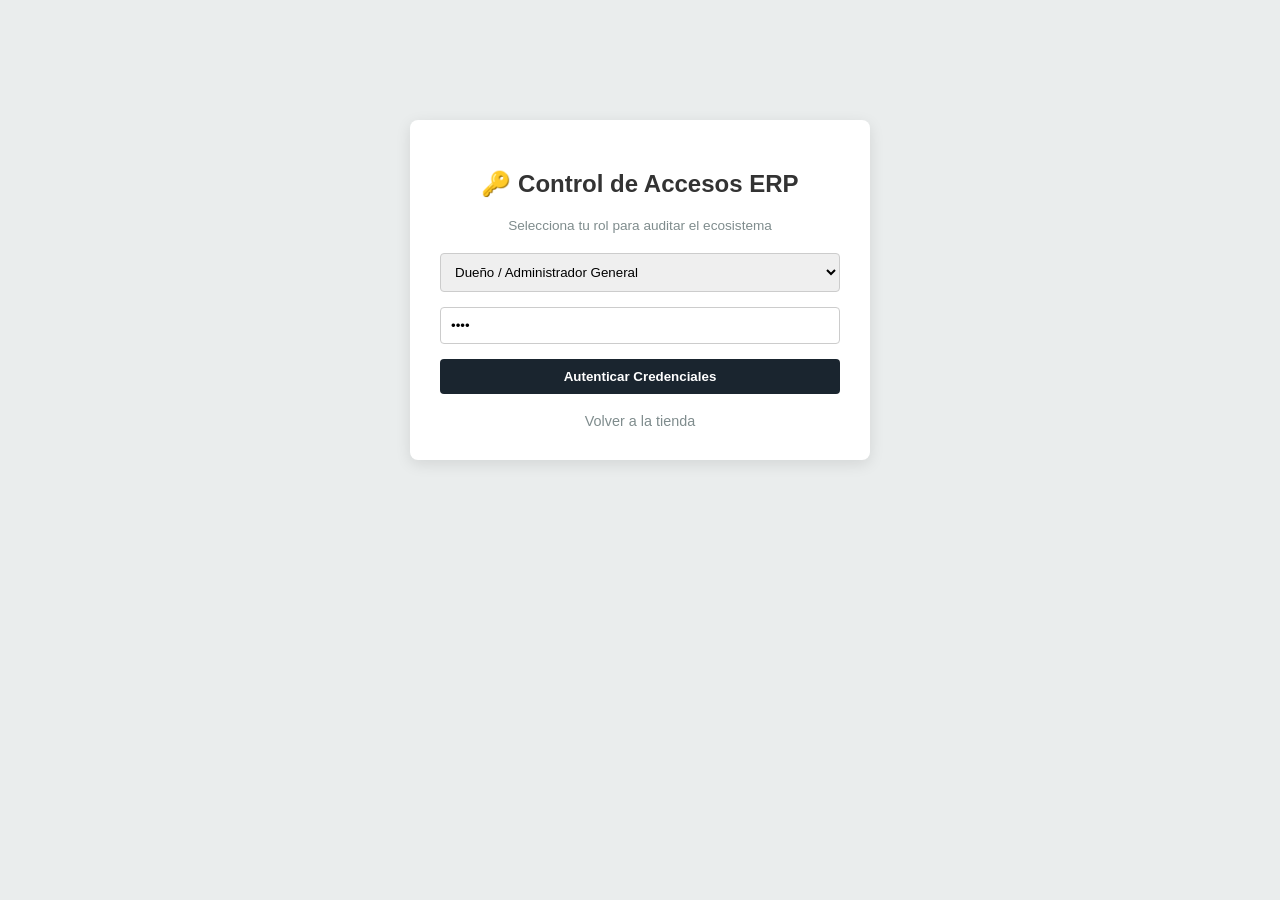
<file: admin.html>
<!DOCTYPE html>
<html lang="es">
<head>
    <meta charset="UTF-8">
    <meta name="viewport" content="width=device-width, initial-scale=1.0">
    <title>Panel ERP Avanzado | CarbonEco</title>
    <style>
        :root { 
            --primary: #2ecc71; 
            --dark: #1a252f; 
            --danger: #e74c3c; 
            --warn: #f39c12; 
            --info: #3498db;
            --bg-light: #eaeded;
        }
        body { font-family: sans-serif; background: var(--bg-light); margin: 0; padding: 20px; color: #333; }
        
        .header-admin { background: var(--dark); color: white; padding: 20px; border-radius: 8px; display: flex; justify-content: space-between; align-items: center; margin-bottom: 20px; }
        .btn-back { background: #34495e; color: white; padding: 8px 15px; border-radius: 4px; text-decoration: none; font-weight: bold; font-size: 0.9rem; }
        
        .login-box { background: white; max-width: 400px; margin: 100px auto; padding: 30px; border-radius: 8px; box-shadow: 0 4px 15px rgba(0,0,0,0.1); text-align: center; }
        .login-box select, .login-box input { width: 100%; padding: 10px; margin-bottom: 15px; border-radius: 4px; border: 1px solid #ccc; box-sizing: border-box; }
        
        /* Sistema de Navegación por Pestañas */
        .admin-tabs { display: flex; gap: 5px; margin-bottom: 20px; background: #d5dbdb; padding: 5px; border-radius: 6px; }
        .tab-btn { flex: 1; padding: 12px; background: none; border: none; font-weight: bold; font-size: 0.95rem; color: #566573; cursor: pointer; border-radius: 4px; transition: all 0.2s; }
        .tab-btn:hover { background: rgba(255,255,255,0.5); color: var(--dark); }
        .tab-btn.active { background: white; color: var(--dark); box-shadow: 0 2px 5px rgba(0,0,0,0.1); }
        
        .tab-content { display: none; }
        .tab-content.active { display: block; }

        .stats-grid { display: grid; grid-template-columns: repeat(auto-fit, minmax(180px, 1fr)); gap: 20px; margin-bottom: 25px; }
        .stat-card { background: white; padding: 20px; border-radius: 8px; text-align: center; box-shadow: 0 2px 5px rgba(0,0,0,0.05); }
        .stat-card h3 { margin: 0; color: #7f8c8d; font-size: 0.85rem; text-transform: uppercase; }
        .stat-card p { margin: 10px 0 0 0; font-size: 1.8rem; font-weight: bold; }
        
        .panel-box { background: white; padding: 25px; border-radius: 8px; box-shadow: 0 2px 5px rgba(0,0,0,0.05); margin-bottom: 25px; }
        table { width: 100%; border-collapse: collapse; margin-top: 15px; }
        th, td { padding: 12px; text-align: left; border-bottom: 1px solid #e5e7e9; font-size: 0.9rem; }
        th { background: #f2f4f4; }
        
        .badge { padding: 4px 8px; border-radius: 4px; font-weight: bold; font-size: 0.75rem; color: white; }
        .badge-pendiente { background: var(--warn); }
        .badge-despachado { background: var(--primary); }
        
        .btn-action { padding: 6px 12px; border: none; border-radius: 4px; cursor: pointer; font-size: 0.8rem; font-weight: bold; color: white; margin-right: 5px; transition: opacity 0.2s; }
        .btn-action:hover { opacity: 0.9; }
        .btn-del { background: var(--danger); }
        .btn-status { background: var(--info); }
        .btn-status-active { background: var(--primary); }
        .btn-status-susp { background: var(--warn); }
        .btn-clear { background: #7f8c8d; color: white; border: none; padding: 8px 15px; border-radius: 4px; cursor: pointer; font-weight: bold; }

        /* Consola de Servidor / Logs */
        .server-logs { background: #111; color: #2ecc71; font-family: monospace; padding: 15px; border-radius: 6px; height: 250px; overflow-y: auto; box-shadow: inset 0 0 10px rgba(0,0,0,0.5); }
        .log-line { margin-bottom: 6px; font-size: 0.85rem; }
        .log-time { color: #888; margin-right: 8px; }
        .log-info { color: #3498db; }
        .log-warn { color: #f1c40f; }
        .log-danger { color: #e74c3c; }
    </style>
</head>
<body>

    <div id="authPanel">
        <div class="login-box">
            <h2>🔑 Control de Accesos ERP</h2>
            <p style="color:#7f8c8d; font-size:0.85rem; margin-bottom:20px;">Selecciona tu rol para auditar el ecosistema</p>
            <select id="adminRol">
                <option value="dueno">Dueño / Administrador General</option>
                <option value="contribuidor">Contribuidor / Operario</option>
            </select>
            <input type="password" id="adminPass" value="2026" placeholder="Código de Seguridad (Clave: 2026)">
            <button onclick="ingresarAlERP()" style="width:100%; padding:10px; background:var(--dark); color:white; border:none; border-radius:4px; font-weight:bold; cursor:pointer;">Autenticar Credenciales</button>
            <br><br>
            <a href="index.html" style="color:#7f8c8d; font-size:0.9rem; text-decoration:none;">Volver a la tienda</a>
        </div>
    </div>

    <div id="mainErpContent" style="display: none;">
        <div class="header-admin">
            <div>
                <h1 style="margin:0; font-size:1.6rem;">⚙️ Módulo de Gestión ERP Logístico</h1>
                <p style="margin:5px 0 0 0; opacity:0.8; font-size:0.85rem;">Sesión: <span id="lblRolActive" style="color:var(--primary); font-weight:bold;"></span></p>
            </div>
            <div>
                <button onclick="cerrarSesionAdmin()" class="btn-back" style="background:#7f8c8d; margin-right:10px;">Cerrar Panel</button>
                <a href="index.html" class="btn-back">⬅️ Tienda</a>
            </div>
        </div>

        <nav class="admin-tabs">
            <button class="tab-btn active" onclick="switchTab('tab-dashboard', this)">📊 Dashboard</button>
            <button class="tab-btn" onclick="switchTab('tab-pedidos', this)">📦 Órdenes de Pedido</button>
            <button class="tab-btn" onclick="switchTab('tab-usuarios', this)">👥 Usuarios Afiliados</button>
            <button class="tab-btn" onclick="switchTab('tab-satisfaccion', this)">⭐ Satisfacción (NPS)</button>
            <button class="tab-btn" onclick="switchTab('tab-servidor', this)">🖥️ Logs del Servidor</button>
        </nav>

        <div id="tab-dashboard" class="tab-content active">
            <div class="stats-grid">
                <div class="stat-card"><h3>Caja Recaudada</h3><p id="txtCaja" style="color:var(--primary)">S/ 0.00</p></div>
                <div class="stat-card"><h3>Total Pedidos</h3><p id="txtPedidosCount">0</p></div>
                <div class="stat-card"><h3>Usuarios Registrados</h3><p id="txtClientesCount">0</p></div>
                <div class="stat-card"><h3>Satisfacción Promedio</h3><p id="txtSatisfaccionCount" style="color:var(--info)">0.0 / 5 ★</p></div>
            </div>
            <div class="panel-box">
                <h3>Resumen Ejecutivo</h3>
                <p>Bienvenido al sistema de métricas. Navega por las pestañas superiores para auditar, gestionar despachos y controlar los accesos del sistema web en tiempo real.</p>
            </div>
        </div>

        <div id="tab-pedidos" class="tab-content">
            <div class="panel-box">
                <div style="display: flex; justify-content: space-between; align-items: center;">
                    <h2 style="margin:0; font-size:1.2rem;">📦 Historial y Control de Órdenes de Pedido</h2>
                    <button id="btnVaciarHistorial" onclick="limpiarTodoElHistorial()" class="btn-clear" style="display:none;">Vaciar Historial Completo</button>
                </div>
                <table>
                    <thead>
                        <tr>
                            <th>Cliente</th>
                            <th>Correo</th>
                            <th>Contacto</th>
                            <th>Producto</th>
                            <th>Monto</th>
                            <th>Estado Logístico</th>
                            <th>Acciones de Gestión</th>
                        </tr>
                    </thead>
                    <tbody id="tablaPedidosBody"></tbody>
                </table>
            </div>
        </div>

        <div id="tab-usuarios" class="tab-content">
            <div class="panel-box">
                <h2 style="margin:0 0 15px 0; font-size:1.2rem;">👥 Base de Datos y Auditoría de Afiliados / Clientes</h2>
                <table>
                    <thead>
                        <tr>
                            <th>Nombre de Usuario</th>
                            <th>Correo Electrónico</th>
                            <th>Teléfono Celular</th>
                            <th>Estado de Cuenta</th>
                            <th>Acciones Operativas</th>
                        </tr>
                    </thead>
                    <tbody id="tablaUsuariosBody"></tbody>
                </table>
            </div>
        </div>

        <!-- NUEVA PESTAÑA DE SATISFACCIÓN SOLICITADA -->
        <div id="tab-satisfaccion" class="tab-content">
            <div class="panel-box">
                <h2 style="margin:0 0 5px 0; font-size:1.2rem;">⭐ Control de Fidelidad y Satisfacción del Cliente</h2>
                <p style="color: #7f8c8d; font-size: 0.85rem; margin-bottom: 15px;">Mide la experiencia post-venta (NPS) de tus usuarios registrados.</p>
                <table>
                    <thead>
                        <tr>
                            <th>Cliente</th>
                            <th>Teléfono Celular</th>
                            <th>Correo Electrónico</th>
                            <th>Nivel de Satisfacción</th>
                            <th>Calificar</th>
                        </tr>
                    </thead>
                    <tbody id="tablaSatisfaccionBody"></tbody>
                </table>
            </div>
        </div>

        <div id="tab-servidor" class="tab-content">
            <div class="panel-box">
                <div style="display: flex; justify-content: space-between; align-items: center; margin-bottom: 15px;">
                    <h2 style="margin:0; font-size:1.2rem;">🖥️ Respuestas del Servidor Backend (Logs Activos)</h2>
                    <button onclick="clearLogs()" class="btn-clear" style="background:#34495e;">Limpiar Consola</button>
                </div>
                <div class="server-logs" id="serverLogsContainer"></div>
            </div>
        </div>

    </div>

    <script>
        let currentRol = "";

        function logServer(message, type = 'info') {
            const container = document.getElementById('serverLogsContainer');
            if(!container) return;
            const time = new Date().toLocaleTimeString();
            let typeClass = 'log-info';
            if(type === 'warn') typeClass = 'log-warn';
            if(type === 'danger') typeClass = 'log-danger';

            container.innerHTML += `
                <div class="log-line">
                    <span class="log-time">[${time}]</span>
                    <span class="${typeClass}">[${type.toUpperCase()}]</span> ${message}
                </div>
            `;
            container.scrollTop = container.scrollHeight;
        }

        function clearLogs() {
            document.getElementById('serverLogsContainer').innerHTML = '';
            logServer("Consola reiniciada por el operador.");
        }

        function switchTab(tabId, button) {
            document.querySelectorAll('.tab-content').forEach(el => el.classList.remove('active'));
            document.querySelectorAll('.tab-btn').forEach(el => el.classList.remove('active'));
            
            document.getElementById(tabId).classList.add('active');
            button.classList.add('active');
            
            logServer(`Navegó a la pestaña: ${button.innerText.trim()}`);
        }

        function ingresarAlERP() {
            let pass = document.getElementById('adminPass').value;
            let rol = document.getElementById('adminRol').value;

            if (pass === "2026") {
                currentRol = rol;
                document.getElementById('authPanel').style.display = 'none';
                document.getElementById('mainErpContent').style.display = 'block';
                document.getElementById('lblRolActive').innerText = rol === 'dueno' ? 'Dueño / Admin General' : 'Contribuidor / Operario';
                
                if(currentRol === 'dueno') {
                    document.getElementById('btnVaciarHistorial').style.display = 'block';
                } else {
                    document.getElementById('btnVaciarHistorial').style.display = 'none';
                }
                
                clearLogs();
                logServer(`Sesión iniciada con éxito. Rol: ${rol.toUpperCase()}`);
                logServer("Conexión establecida con LocalStorage DB.");
                cargarDatosERP();
            } else {
                alert("❌ Código de seguridad incorrecto.");
            }
        }

        function cerrarSesionAdmin() {
            logServer(`Sesión cerrada para el Rol: ${currentRol.toUpperCase()}`);
            document.getElementById('adminPass').value = "2026";
            document.getElementById('authPanel').style.display = 'block';
            document.getElementById('mainErpContent').style.display = 'none';
        }

        function cargarDatosERP() {
            let pedidos = JSON.parse(localStorage.getItem('pedidosCarbonEco')) || [];
            let caja = parseFloat(localStorage.getItem('dineroCarbonEco')) || 0;
            let afiliados = JSON.parse(localStorage.getItem('afiliadosCarbonEco')) || [];

            document.getElementById('txtCaja').innerText = `S/ ${caja.toFixed(2)}`;
            document.getElementById('txtPedidosCount').innerText = pedidos.length;
            document.getElementById('txtClientesCount').innerText = afiliados.length;

            // Calcular Satisfacción Promedio
            let sumaSat = 0;
            let totalConSat = 0;
            afiliados.forEach(u => {
                if(u.satisfaccion) {
                    sumaSat += parseInt(u.satisfaccion);
                    totalConSat++;
                }
            });
            let promedio = totalConSat > 0 ? (sumaSat / totalConSat).toFixed(1) : "5.0";
            document.getElementById('txtSatisfaccionCount').innerText = `${promedio} / 5 ★`;

            // Renderizar Pedidos
            let htmlPedidos = "";
            if (pedidos.length === 0) {
                htmlPedidos = `<tr><td colspan="7" style="text-align:center; color:#95a5a6;">No hay órdenes registradas.</td></tr>`;
            } else {
                pedidos.forEach((item, index) => {
                    let claseBadge = item.estado === 'Despachado' ? 'badge-despachado' : 'badge-pendiente';
                    htmlPedidos += `
                        <tr>
                            <td><b>${item.nombre}</b></td>
                            <td>${item.correo}</td>
                            <td>📞 ${item.celular || 'Sin número'}</td>
                            <td>${item.producto}</td>
                            <td style="font-weight:bold;">S/ ${parseFloat(item.precio).toFixed(2)}</td>
                            <td><span class="badge ${claseBadge}">${item.estado || 'Pendiente'}</span></td>
                            <td>
                                <button class="btn-action btn-status" onclick="cambiarEstadoPedido(${index})">🔄 Estado</button>
                                <button class="btn-action btn-del" onclick="eliminarPedidoIndividual(${index})">❌ Borrar</button>
                            </td>
                        </tr>
                    `;
                });
            }
            document.getElementById('tablaPedidosBody').innerHTML = htmlPedidos;

            // Renderizar Usuarios Afiliados
            let htmlUsuarios = "";
            let htmlSatisfaccion = "";

            if (afiliados.length === 0) {
                let emptyRow = `<tr><td colspan="5" style="text-align:center; color:#95a5a6;">No hay usuarios guardados.</td></tr>`;
                htmlUsuarios = emptyRow;
                htmlSatisfaccion = emptyRow;
            } else {
                afiliados.forEach((user, idx) => {
                    let textStatus = user.suspendido ? '🚫 Suspendido' : '🟢 Activo';
                    let btnText = user.suspendido ? 'Activar' : 'Suspender';
                    let btnClass = user.suspendido ? 'btn-status-active' : 'btn-status-susp';

                    // Tabla 1: Usuarios normal
                    htmlUsuarios += `
                        <tr>
                            <td>${user.usuario}</td>
                            <td>${user.correo}</td>
                            <td>${user.celular || 'No provisto'}</td>
                            <td style="font-weight:bold;">${textStatus}</td>
                            <td>
                                <button class="btn-action ${btnClass}" onclick="toggleStatusUsuario(${idx})">${btnText}</button>
                                <button class="btn-action btn-del" onclick="eliminarUsuario(${idx})">❌ Eliminar</button>
                            </td>
                        </tr>
                    `;

                    // Tabla 2: Nueva Tabla de Satisfacción Solicitada
                    let estrellas = "⭐".repeat(user.satisfaccion || 5);
                    htmlSatisfaccion += `
                        <tr>
                            <td><b>${user.usuario}</b></td>
                            <td>📞 ${user.celular || 'No provisto'}</td>
                            <td>${user.correo}</td>
                            <td style="color: #f1c40f; font-size: 1.1rem;">${estrellas} <span style="color:#7f8c8d; font-size:0.8rem;">(${user.satisfaccion || 5}/5)</span></td>
                            <td>
                                <button class="btn-action btn-status" style="background:#9b59b6;" onclick="evaluarSatisfaccionUsuario(${idx})">✏️ Evaluar</button>
                            </td>
                        </tr>
                    `;
                });
            }
            document.getElementById('tablaUsuariosBody').innerHTML = htmlUsuarios;
            document.getElementById('tablaSatisfaccionBody').innerHTML = htmlSatisfaccion;
        }

        function evaluarSatisfaccionUsuario(index) {
            let afiliados = JSON.parse(localStorage.getItem('afiliadosCarbonEco')) || [];
            let nota = prompt(`Ingresa el nivel de satisfacción para ${afiliados[index].usuario} (Número del 1 al 5):`, afiliados[index].satisfaccion || "5");
            
            if (nota !== null) {
                let num = parseInt(nota);
                if (num >= 1 && num <= 5) {
                    afiliados[index].satisfaccion = num;
                    localStorage.setItem('afiliadosCarbonEco', JSON.stringify(afiliados));
                    logServer(`Calificación de satisfacción actualizada para ${afiliados[index].usuario}: ${num} estrellas`, 'info');
                    cargarDatosERP();
                } else {
                    alert("❌ Por favor ingresa un número válido entre 1 y 5.");
                }
            }
        }

        function cambiarEstadoPedido(index) {
            let pedidos = JSON.parse(localStorage.getItem('pedidosCarbonEco')) || [];
            let anterior = pedidos[index].estado;
            pedidos[index].estado = pedidos[index].estado === "Despachado" ? "Pendiente" : "Despachado";
            localStorage.setItem('pedidosCarbonEco', JSON.stringify(pedidos));
            
            logServer(`Orden #${index} de ${pedidos[index].nombre} modificada: ${anterior} ➡️ ${pedidos[index].estado}`, 'warn');
            cargarDatosERP();
        }

        function eliminarPedidoIndividual(index) {
            let pedidos = JSON.parse(localStorage.getItem('pedidosCarbonEco')) || [];
            if (confirm(`¿Seguro que deseas eliminar el pedido de ${pedidos[index].nombre}?`)) {
                let caja = parseFloat(localStorage.getItem('dineroCarbonEco')) || 0;
                caja -= pedidos[index].precio;
                if(caja < 0) caja = 0;

                logServer(`Pedido de ${pedidos[index].nombre} por S/ ${pedidos[index].precio} eliminado del sistema.`, 'danger');
                
                pedidos.splice(index, 1);
                localStorage.setItem('pedidosCarbonEco', JSON.stringify(pedidos));
                localStorage.setItem('dineroCarbonEco', caja.toString());
                cargarDatosERP();
            }
        }

        function toggleStatusUsuario(index) {
            let afiliados = JSON.parse(localStorage.getItem('afiliadosCarbonEco')) || [];
            afiliados[index].suspendido = !afiliados[index].suspendido;
            localStorage.setItem('afiliadosCarbonEco', JSON.stringify(afiliados));
            
            logServer(`Usuario ${afiliados[index].correo} cambiado a: ${afiliados[index].suspendido ? 'SUSPENDIDO' : 'ACTIVO'}`, 'warn');
            cargarDatosERP();
        }

        function eliminarUsuario(index) {
            let afiliados = JSON.parse(localStorage.getItem('afiliadosCarbonEco')) || [];
            let usuarioABorrar = afiliados[index].correo;

            if (confirm(`⚠️ ¿Estás completamente seguro de eliminar al usuario [ ${usuarioABorrar} ] del sistema? Esta acción no se puede deshacer.`)) {
                logServer(`Usuario remoto con credencial ${usuarioABorrar} purgado exitosamente del LocalStorage.`, 'danger');
                afiliados.splice(index, 1);
                localStorage.setItem('afiliadosCarbonEco', JSON.stringify(afiliados));
                cargarDatosERP();
            }
        }

        function limpiarTodoElHistorial() {
            if (confirm("⚠ ¿Restaurar a cero todos los pedidos y dinero de la caja?")) {
                localStorage.setItem('pedidosCarbonEco', JSON.stringify([]));
                localStorage.setItem('dineroCarbonEco', "0");
                logServer("Base de datos de pedidos e ingresos formateada a 0.", "danger");
                cargarDatosERP();
            }
        }
    </script>
</body>
</html>
</file>
